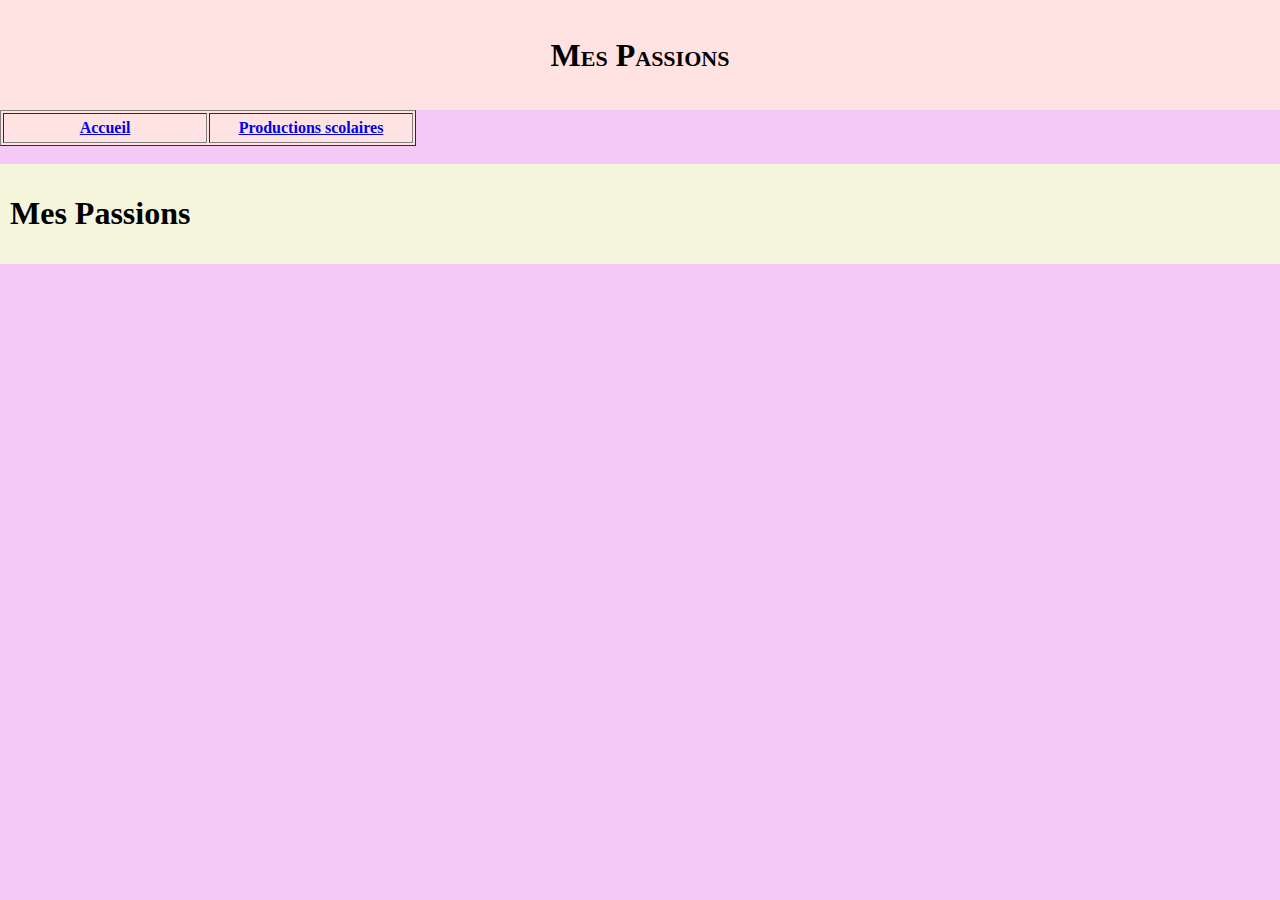
<file: page1.html>
<!DOCTYPE html>
<html lang="fr">

<head>
	<title> Mes Passions </title>
	<meta charset="utf-8" />
	<link rel="stylesheet" href="style.css" type="text/css" />
</head>

<body>
	<div id="entete-de-page"> 
		<p>  Mes Passions </p>
	</div> 
	<table id="bloc-menu" border="1">
	<tr>
		<th><a href="index.html"> Accueil </a></th>
		<th><a href="passions.html">Productions scolaires</a></th>
	</tr>
	</table> <br/> 
	<div id="contenu">
		<h1>  Mes Passions </h1>	
	</div> <br/> 
	
</body>

</html>
</file>
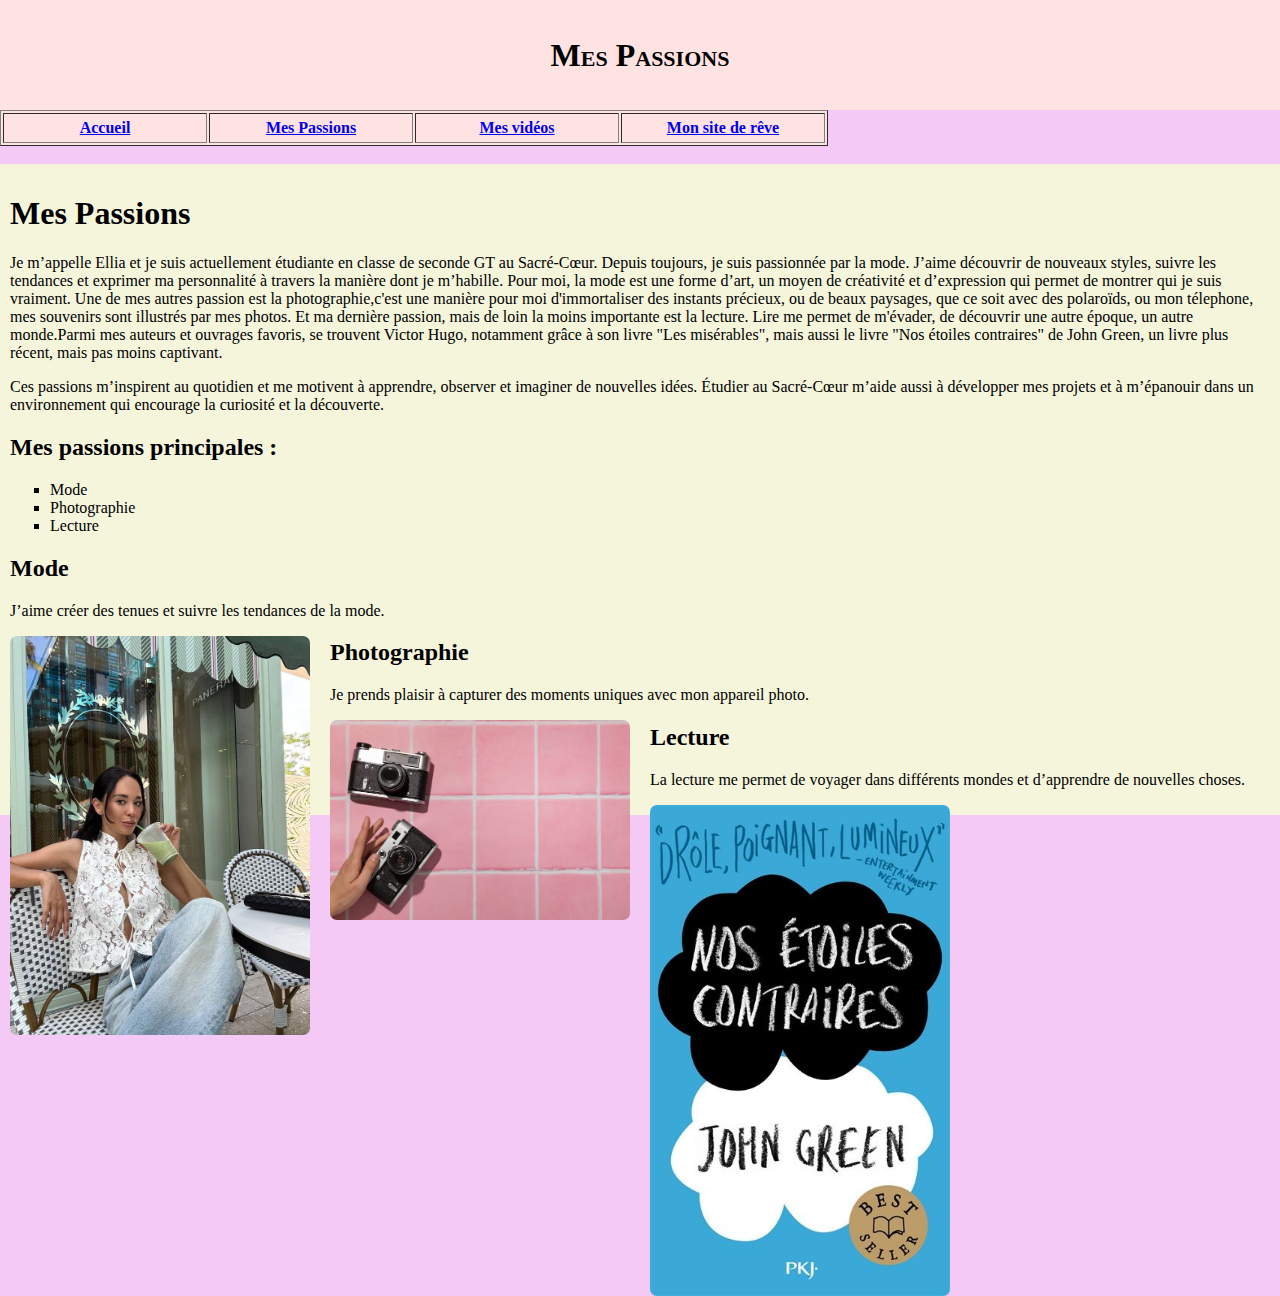
<file: passions.html>
<!DOCTYPE html>
<html lang="fr">

<head>
    <title> Mes Passions </title>
    <meta charset="utf-8" />
    <link rel="stylesheet" href="style.css" type="text/css" />
</head>

<body>
    <!-- En-tête -->
    <div id="entete-de-page"> 
        <p> Mes Passions </p>
    </div> 

    <!-- Menu -->
    <table id="bloc-menu" border="1">
        <tr>
            <th><a href="index.html"> Accueil </a></th>
            <th><a href="passions.html"> Mes Passions </a></th>
            <th><a href="videos.html">Mes vidéos</a></th>
            <th><a href="monsitedereve.html">Mon site de rêve</a></th>
        </tr>
    </table>
    <br/> 

    <!-- Contenu principal -->
    <div id="contenu">
        <h1> Mes Passions </h1>

        <!-- Présentation générale -->
        <p>
            Je m’appelle Ellia et je suis actuellement étudiante en classe de seconde GT au Sacré-Cœur. 
            Depuis toujours, je suis passionnée par la mode. J’aime découvrir de nouveaux styles, suivre 
            les tendances et exprimer ma personnalité à travers la manière dont je m’habille. Pour moi, 
            la mode est une forme d’art, un moyen de créativité et d’expression qui permet de montrer 
            qui je suis vraiment. Une de mes autres passion est la photographie,c'est une manière pour moi d'immortaliser des instants précieux, 
			ou de beaux paysages, que ce soit avec des polaroïds, ou mon télephone, mes souvenirs sont illustrés par mes photos. Et ma dernière passion, mais
			de loin la moins importante est la lecture. Lire me permet de m'évader, de découvrir une autre époque, un autre monde.Parmi mes auteurs et ouvrages favoris, se 
			trouvent Victor Hugo, notamment grâce à son livre "Les misérables", mais aussi le livre "Nos étoiles contraires" de John Green, un livre plus 
			récent, mais pas moins captivant.
        </p>

        <p>
            Ces passions m’inspirent au quotidien et me motivent à apprendre, observer et imaginer de 
            nouvelles idées. Étudier au Sacré-Cœur m’aide aussi à développer mes projets et à 
            m’épanouir dans un environnement qui encourage la curiosité et la découverte.
        </p>

        <!-- Liste à puces des passions -->
        <h2>Mes passions principales :</h2>
        <ul>
            <li>Mode</li>
            <li>Photographie</li>
            <li>Lecture</li>
        </ul>

        <!-- Passion 1 : Mode -->
        <h2>Mode</h2>
        <p>J’aime créer des tenues et suivre les tendances de la mode.</p>
        <img src="mode.jpg" alt="Mode" width="300px" class="arrondie">

        <!-- Passion 2 : Photographie -->
        <h2>Photographie</h2>
        <p>Je prends plaisir à capturer des moments uniques avec mon appareil photo.</p>
        <img src="photographie.jpg" alt="Photographie" width="300px" class="arrondie">

        <!-- Passion 3 : Lecture -->
        <h2>Lecture</h2>
        <p>La lecture me permet de voyager dans différents mondes et d’apprendre de nouvelles choses.</p>
        <img src="lecture.jpg" alt="Lecture" width="300px" class="arrondie">

    </div>
    <br/> 

</body>

</html>
</file>
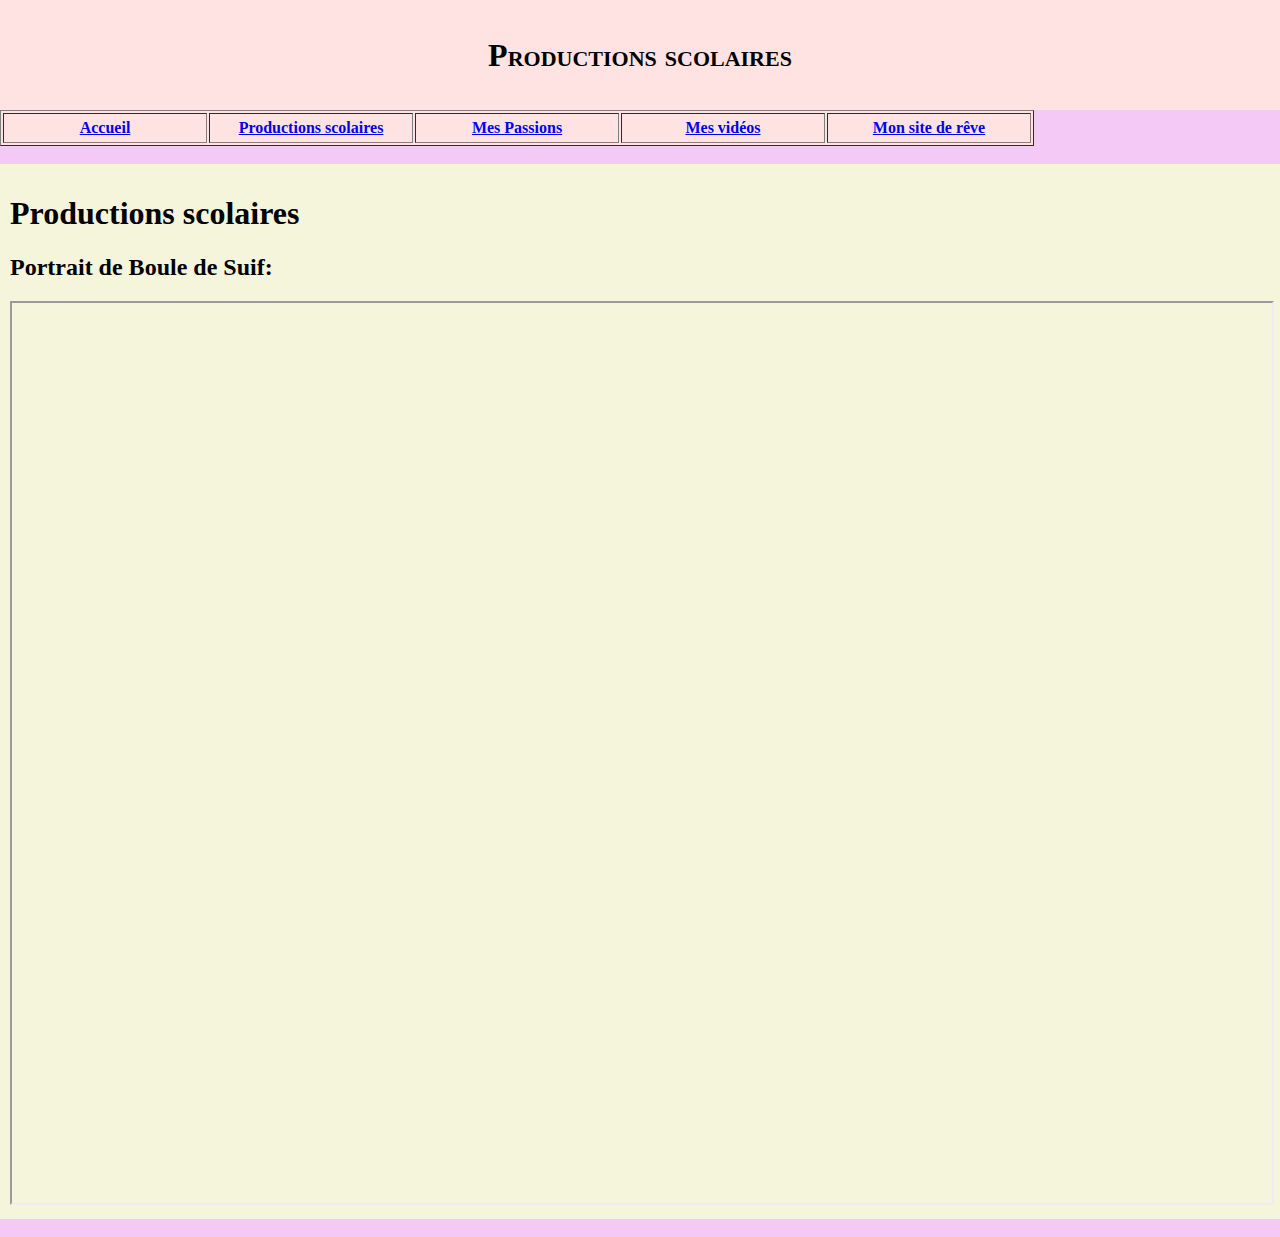
<file: productions.html>
<!DOCTYPE html>
<html lang="fr">

<head>
	<title> Productions scolaires </title>
	<meta charset="utf-8" />
	<link rel="stylesheet" href="style.css" type="text/css" />
</head>

<body>
	<div id="entete-de-page"> 
		<p> Productions scolaires </p>
	</div> 
	<table id="bloc-menu" border="1">
	<tr>
		<th><a href="index.html"> Accueil </a></th>
		<th><a href="productions.html">Productions scolaires</a></th>
		<th><a href="passions.html"> Mes Passions </a></th>
		<th><a href="videos.html">Mes vidéos</a></th>
				<th><a href="monsitedereve">Mon site de rêve</a></th>

		
	</tr>
	</table> <br/> 
	<div id="contenu">
		<h1> Productions scolaires </h1>
<h2>Portrait de Boule de Suif:</h2>
<iframe src="https://padlet.com/lyceesacrecoeur/mon-padlet-sur-l-patante-boule-de-suif-54ox1ncwrfzrdib0"></iframe>
	</div> <br/> 
	
</body>

</html>
</file>
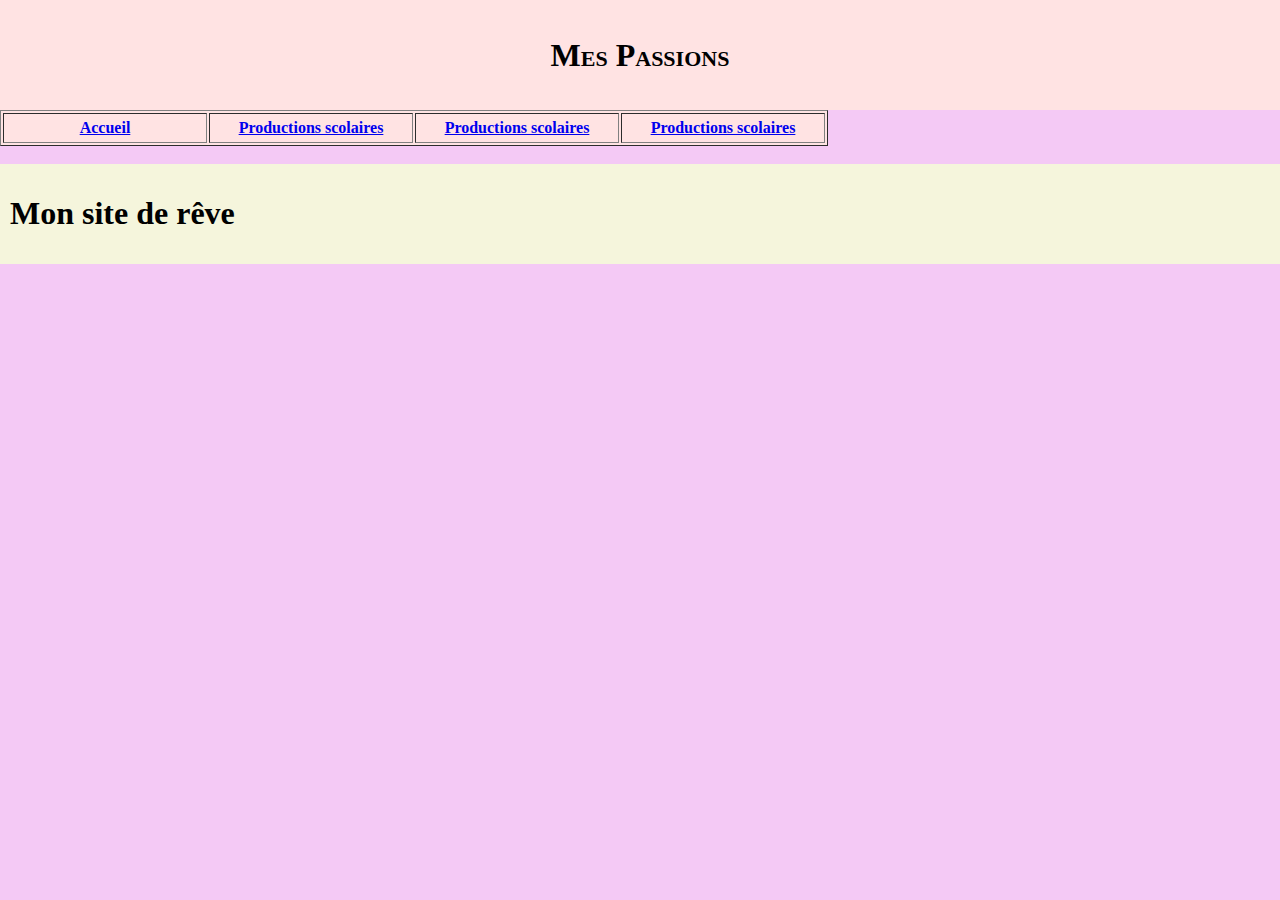
<file: site.html>
<!DOCTYPE html>
<html lang="fr">

<head>
	<title> Mon site de rêve </title>
	<meta charset="utf-8" />
	<link rel="stylesheet" href="style.css" type="text/css" />
</head>

<body>
	<div id="entete-de-page"> 
		<p>  Mes Passions </p>
	</div> 
	<table id="bloc-menu" border="1">
	<tr>
		<th><a href="index.html"> Accueil </a></th>
		<th><a href="passions.html">Productions scolaires</a></th>
		<th><a href="videos.html">Productions scolaires</a></th>
	
		<th><a href="site.html">Productions scolaires</a></th>
	</tr>
	</table> <br/> 
	<div id="contenu">
		<h1>  Mon site de rêve  </h1>	
	</div> <br/> 
	
</body>

</html>
</file>
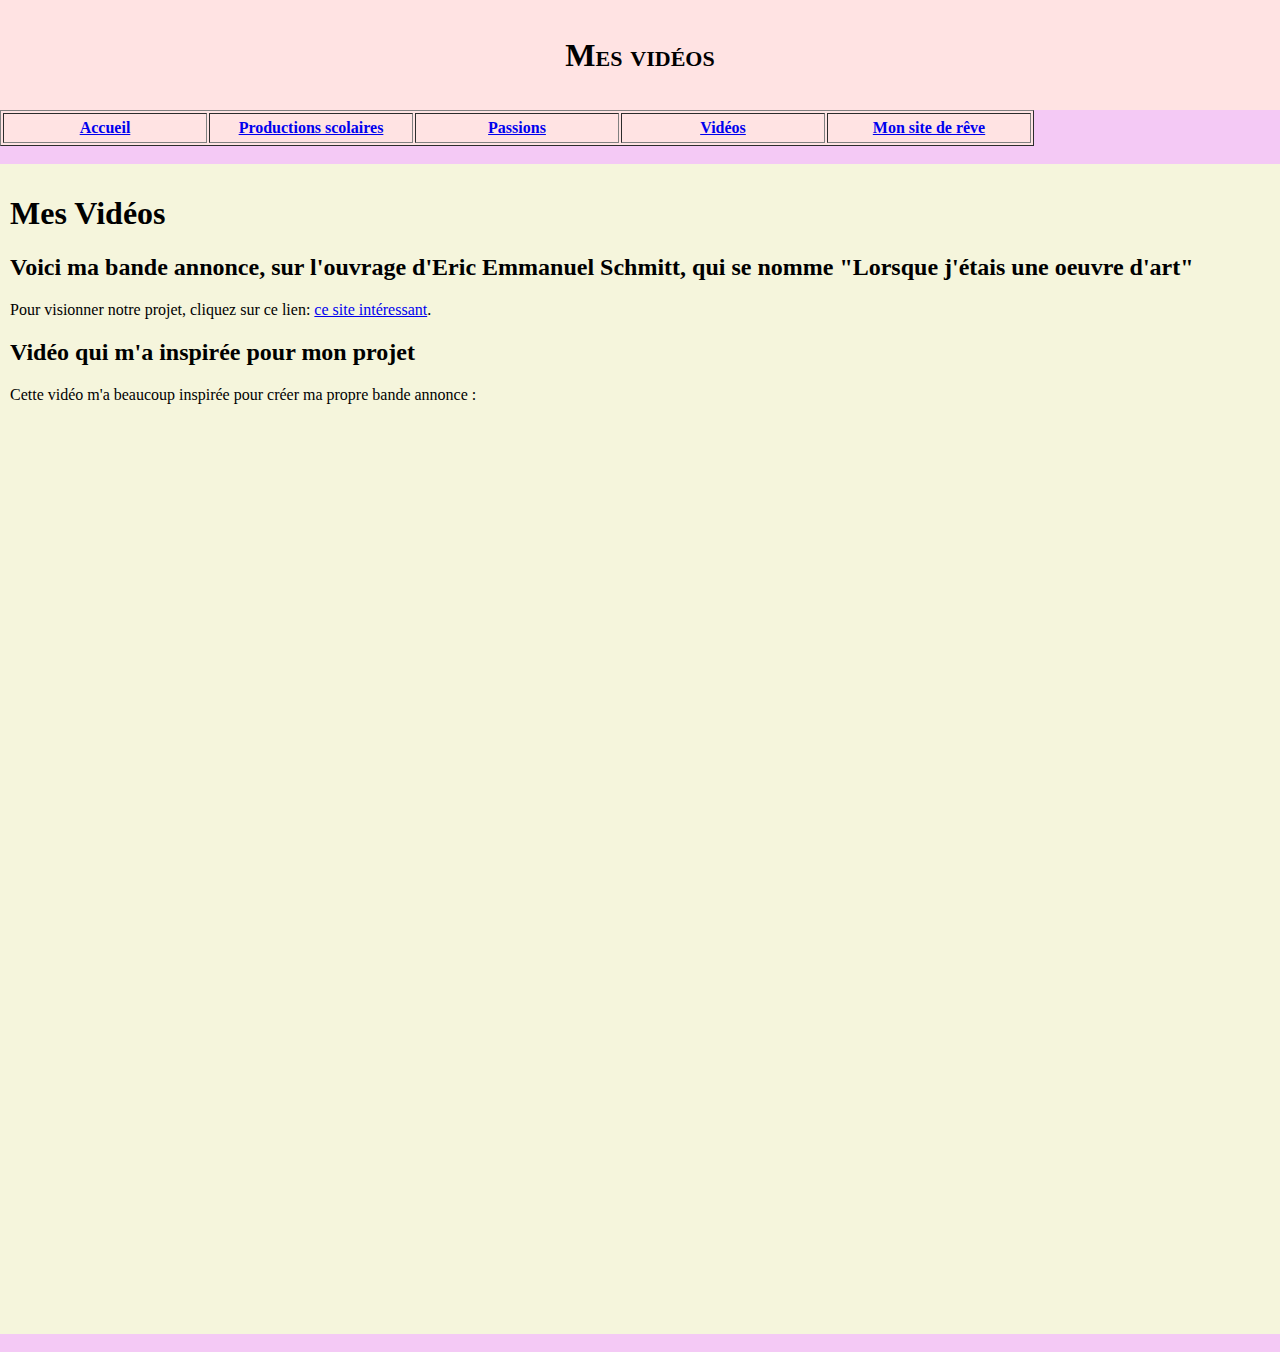
<file: videos.html>
<!DOCTYPE html>
<html lang="fr">

<head>
	<title>Mes vidéos</title>
	<meta charset="utf-8" />
	<link rel="stylesheet" href="style.css" type="text/css" />
</head>

<body>
	<div id="entete-de-page"> 
		<p>Mes vidéos</p>
	</div> 

	<table id="bloc-menu" border="1">
	<tr>
		<th><a href="index.html">Accueil</a></th>
		<th><a href="productions.html">Productions scolaires</a></th>
		<th><a href="passions.html">Passions</a></th>
		<th><a href="videos.html">Vidéos</a></th>
		<th><a href="monsitedereve.html">Mon site de rêve</a></th>
	</tr>
	</table> <br/> 

	<div id="contenu">
		<h1>Mes Vidéos</h1>

		<!-- Première vidéo -->
		<div class="zone-texte">
			<h2>Voici ma bande annonce, sur l'ouvrage d'Eric Emmanuel Schmitt, qui se nomme "Lorsque j'étais une oeuvre d'art"</h2>
			<p>
				Pour visionner notre projet, cliquez sur ce lien:
				<a href="https://www.example.com" target="_blank">ce site intéressant</a>.
			</p>
		</div>

		<!-- Seconde vidéo (inspiration) -->
		<div class="zone-texte">
			<h2>Vidéo qui m'a inspirée pour mon projet</h2>
			<p>Cette vidéo m'a beaucoup inspirée pour créer ma propre bande annonce :</p>
			<iframe width="560" height="315" src="https://www.youtube.com/embed/z9sTcqftJg8?si=7JizkCmj_M8358DN" 
				title="YouTube video player" frameborder="0" 
				allow="accelerometer; autoplay; clipboard-write; encrypted-media; gyroscope; picture-in-picture; web-share" 
				referrerpolicy="strict-origin-when-cross-origin" allowfullscreen>
			</iframe>
		</div>
	</div> <br/> 
	
</body>

</html>
</file>
<file: style.css>
/* Pleine hauteur pour les iframes */
iframe {
    height: 100vh;
    width: 100%;
}

/* Style général de la page */
body {
    margin: 0;
    padding: 0;
    background-color: #f4c9f5;
    font-family: 'Georgia', serif;
    font-size: 16px;
}

/* Style des boutons */
.bouton {
    display: inline-block;
    text-align: center;
    text-decoration: underline;
    font-weight: 400;
    color: #F8B8FF;
    font-size: 4rem;
    line-height: 2em;
    margin: 0 20px; /* espace entre les boutons */
}

/* Bouton actif */
.bouton.active {
    color: #08c5F3;
}

/* Images flottantes */
img {
    float: left;
    margin-right: 20px;
}

/* Largeur des titres de tableau */
th {
    width: 200px;
}

/* Style des listes */
ul {
    list-style-type: square;
}

/* En-tête */
#entete-de-page {
    padding: 5px;
    height: 100px;
    background-color: #FFE3E3;
    font-size: 32px;
    font-weight: bold;
    font-variant: small-caps;
    text-align: center;
}

/* Menu */
#bloc-menu {
    height: 36px;
    background-color: #FFE3E3;
    text-align: center;
    color: white;
}

/* Contenu principal */
#contenu {
    padding: 10px;
    background-color: beige;
}

/* Bloc informations */
#infos {
    color: darkblue;
    font-style: italic;
}

/* Pied de page */
#pied-de-page {
    padding: 5px;
    background-color: #FFE3E3;
    font-size: 11px;
}

/* Image aux bords arrondis */
.arrondie {
    border-radius: 7px;
}
</file>
